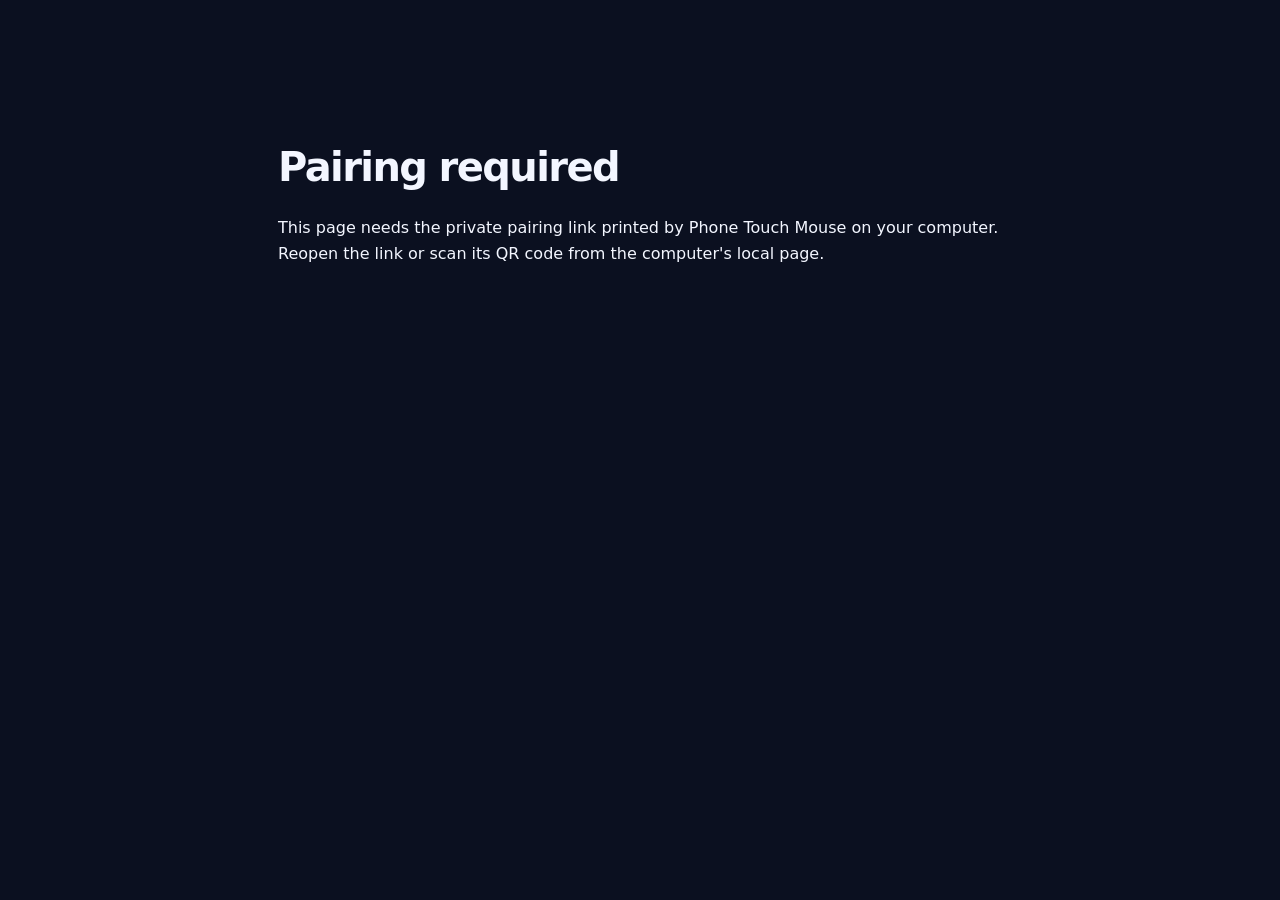
<file: templates/pairing_error.html>
<!doctype html>
<html lang="en">
<head><meta charset="utf-8"><meta name="viewport" content="width=device-width, initial-scale=1"><title>Pairing required</title><link rel="stylesheet" href="/static/style.css"></head>
<body><main class="shell error"><h1>Pairing required</h1><p>This page needs the private pairing link printed by Phone Touch Mouse on your computer. Reopen the link or scan its QR code from the computer's local page.</p></main></body>
</html>
</file>
<file: static/style.css>
:root { color-scheme: dark; --bg: #0b1020; --panel: #141c30; --line: #2c3852; --text: #f3f6ff; --muted: #a8b3cc; --accent: #79a8ff; }
* { box-sizing: border-box; }
html, body { margin: 0; min-height: 100%; background: var(--bg); color: var(--text); font-family: Inter, ui-sans-serif, system-ui, -apple-system, sans-serif; }
body { min-height: 100dvh; touch-action: pan-x pan-y; }
.shell { width: min(760px, 100%); margin: 0 auto; padding: 24px 18px max(18px, env(safe-area-inset-bottom)); }
header { display: flex; align-items: flex-start; justify-content: space-between; gap: 12px; margin-bottom: 22px; }
.eyebrow { margin: 0 0 7px; color: var(--accent); font-size: 11px; font-weight: 800; letter-spacing: .16em; }
h1 { margin: 0; font-size: clamp(28px, 6vw, 40px); letter-spacing: -.04em; }
.sub { margin: 8px 0 0; color: var(--muted); font-size: 14px; }
.status { flex: 0 0 auto; padding: 8px 11px; border: 1px solid var(--line); border-radius: 99px; font-size: 12px; font-weight: 700; }
.status::before { content: ""; display: inline-block; width: 7px; height: 7px; border-radius: 50%; margin-right: 7px; background: #f87171; }
.status.online::before { background: #5ee0a0; }
.pad { position: relative; height: min(48dvh, 410px); min-height: 230px; overflow: hidden; display: grid; place-items: center; border: 1px solid #3b4a69; border-radius: 25px; background: radial-gradient(ellipse at center, #1c2944 0%, #121a2d 75%); box-shadow: inset 0 1px 0 #ffffff0d, 0 14px 40px #0003; touch-action: none; user-select: none; -webkit-user-select: none; }
.pad:active { border-color: var(--accent); }
.pad-hint { display: flex; flex-direction: column; align-items: center; gap: 9px; color: var(--muted); pointer-events: none; font-size: 13px; }
.pad-hint strong { color: var(--text); font-size: 16px; }
.gesture { font-size: 34px; color: var(--accent); }
.crosshair { position: absolute; right: 17px; bottom: 10px; color: #8ca2c9; font-size: 22px; pointer-events: none; }
.click-row { display: grid; grid-template-columns: 1fr 1fr; gap: 12px; margin-top: 14px; }
button { min-height: 48px; border: 1px solid var(--line); border-radius: 14px; background: #1b2640; color: var(--text); font: inherit; font-weight: 700; touch-action: manipulation; }
button:active { transform: scale(.985); background: #26385b; }
.mouse-button { min-height: 58px; }
.mouse-button.primary { background: #dce8ff; color: #14213c; border-color: #dce8ff; }
.controls { margin-top: 22px; padding: 17px; border: 1px solid var(--line); border-radius: 18px; background: var(--panel); }
.controls label { display: flex; justify-content: space-between; font-size: 13px; color: var(--muted); }
.controls label strong { color: var(--text); }
input[type=range] { width: 100%; margin: 17px 0 14px; accent-color: var(--accent); }
.key-row { display: grid; grid-template-columns: repeat(4, 1fr); gap: 8px; }
.key-row button { min-height: 42px; font-size: 12px; }
footer { display: flex; flex-wrap: wrap; justify-content: space-between; gap: 8px; margin-top: 17px; color: var(--muted); font-size: 11px; }
footer a { color: var(--accent); }
.error { padding-top: 15vh; line-height: 1.6; }
@media (max-height: 650px) { .shell { padding-top: 14px; } header { margin-bottom: 12px; } .pad { height: 38dvh; min-height: 175px; } .controls { margin-top: 12px; padding: 12px; } }

.pairing { margin: 0 0 14px; border: 1px solid var(--line); border-radius: 14px; background: var(--panel); color: var(--muted); font-size: 12px; }
.pairing summary { padding: 12px 14px; color: var(--text); cursor: pointer; font-weight: 700; }
.pairing-content { padding: 0 14px 14px; display: flex; flex-direction: column; align-items: center; gap: 8px; text-align: center; }
.pairing-content img { width: 150px; height: 150px; border-radius: 8px; background: white; padding: 5px; }
.pairing-content p { margin: 0; }
.pairing-content code { max-width: 100%; overflow-wrap: anywhere; color: var(--accent); }
</file>
